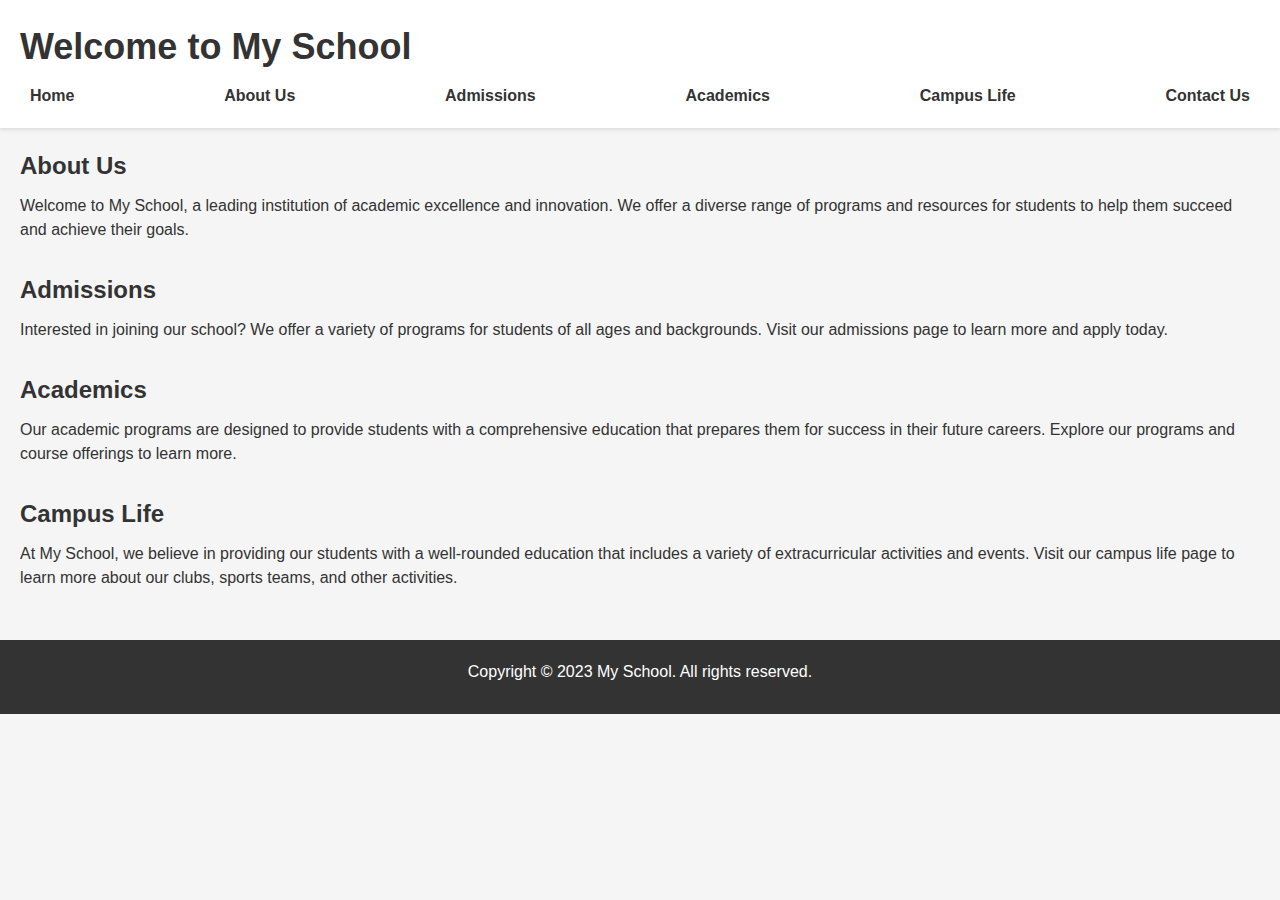
<file: ndao/index.html>
<!DOCTYPE html>
<html lang="en">
<head>
  <meta charset="UTF-8">
  <title>My School Homepage</title>
  <meta name="viewport" content="width=device-width, initial-scale=1.0">
  <link rel="stylesheet" href="Untitled-1.css">
</head>
<body>
  <header>
    <h1>Welcome to My School</h1>
    <nav>
      <ul>
        <li><a href="home.html">Home</a></li>
        <li><a href="about-us.html">About Us</a></li>
        <li><a href="admissions.html">Admissions</a></li>
        <li><a href="academics.html">Academics</a></li>
        <li><a href="campus-lif.html">Campus Life</a></li>
        <li><a href="contact-us.html">Contact Us</a></li>
      </ul>
    </nav>
  </header>
  
  <main>
    <section>
      <h2>About Us</h2>
      <p>Welcome to My School, a leading institution of academic excellence and innovation. We offer a diverse range of programs and resources for students to help them succeed and achieve their goals.</p>
    </section>
    
    <section>
      <h2>Admissions</h2>
      <p>Interested in joining our school? We offer a variety of programs for students of all ages and backgrounds. Visit our admissions page to learn more and apply today.</p>
    </section>
    
    <section>
      <h2>Academics</h2>
      <p>Our academic programs are designed to provide students with a comprehensive education that prepares them for success in their future careers. Explore our programs and course offerings to learn more.</p>
    </section>
    
    <section>
      <h2>Campus Life</h2>
      <p>At My School, we believe in providing our students with a well-rounded education that includes a variety of extracurricular activities and events. Visit our campus life page to learn more about our clubs, sports teams, and other activities.</p>
    </section>
  </main>
  
  <footer>
    <p>Copyright &copy; 2023 My School.
    All rights reserved.</p>
  </footer>
</body>
</html>
</file>
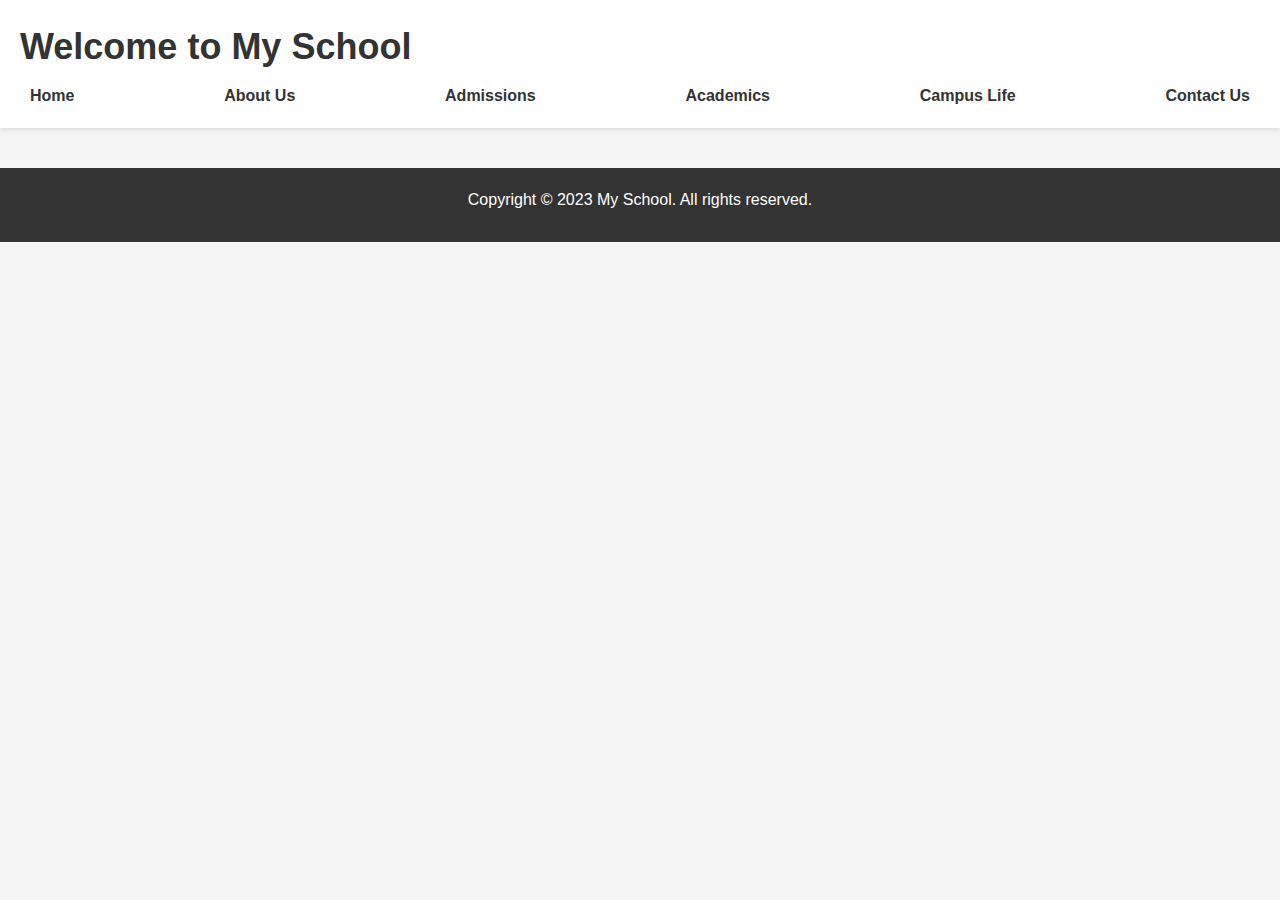
<file: ndao/about-us.html>
<!DOCTYPE html>
<html lang="en">
<head>
  <meta charset="UTF-8">
  <title>My School Homepage</title>
  <meta name="viewport" content="width=device-width, initial-scale=1.0">
  <link rel="stylesheet" href="Untitled-1.css">
</head>
<body>
  <header>
    <h1>Welcome to My School</h1>
    <nav>
      <ul>
        <li><a href="#">Home</a></li>
        <li><a href="#">About Us</a></li>
        <li><a href="#">Admissions</a></li>
        <li><a href="#">Academics</a></li>
        <li><a href="#">Campus Life</a></li>
        <li><a href="#">Contact Us</a></li>
      </ul>
    </nav>
  </header>
  
  <main>
   

    
  </main>
  
  <footer>
    <p>Copyright &copy; 2023 My School.
    All rights reserved.</p>
  </footer>
</body>
</html>
</file>
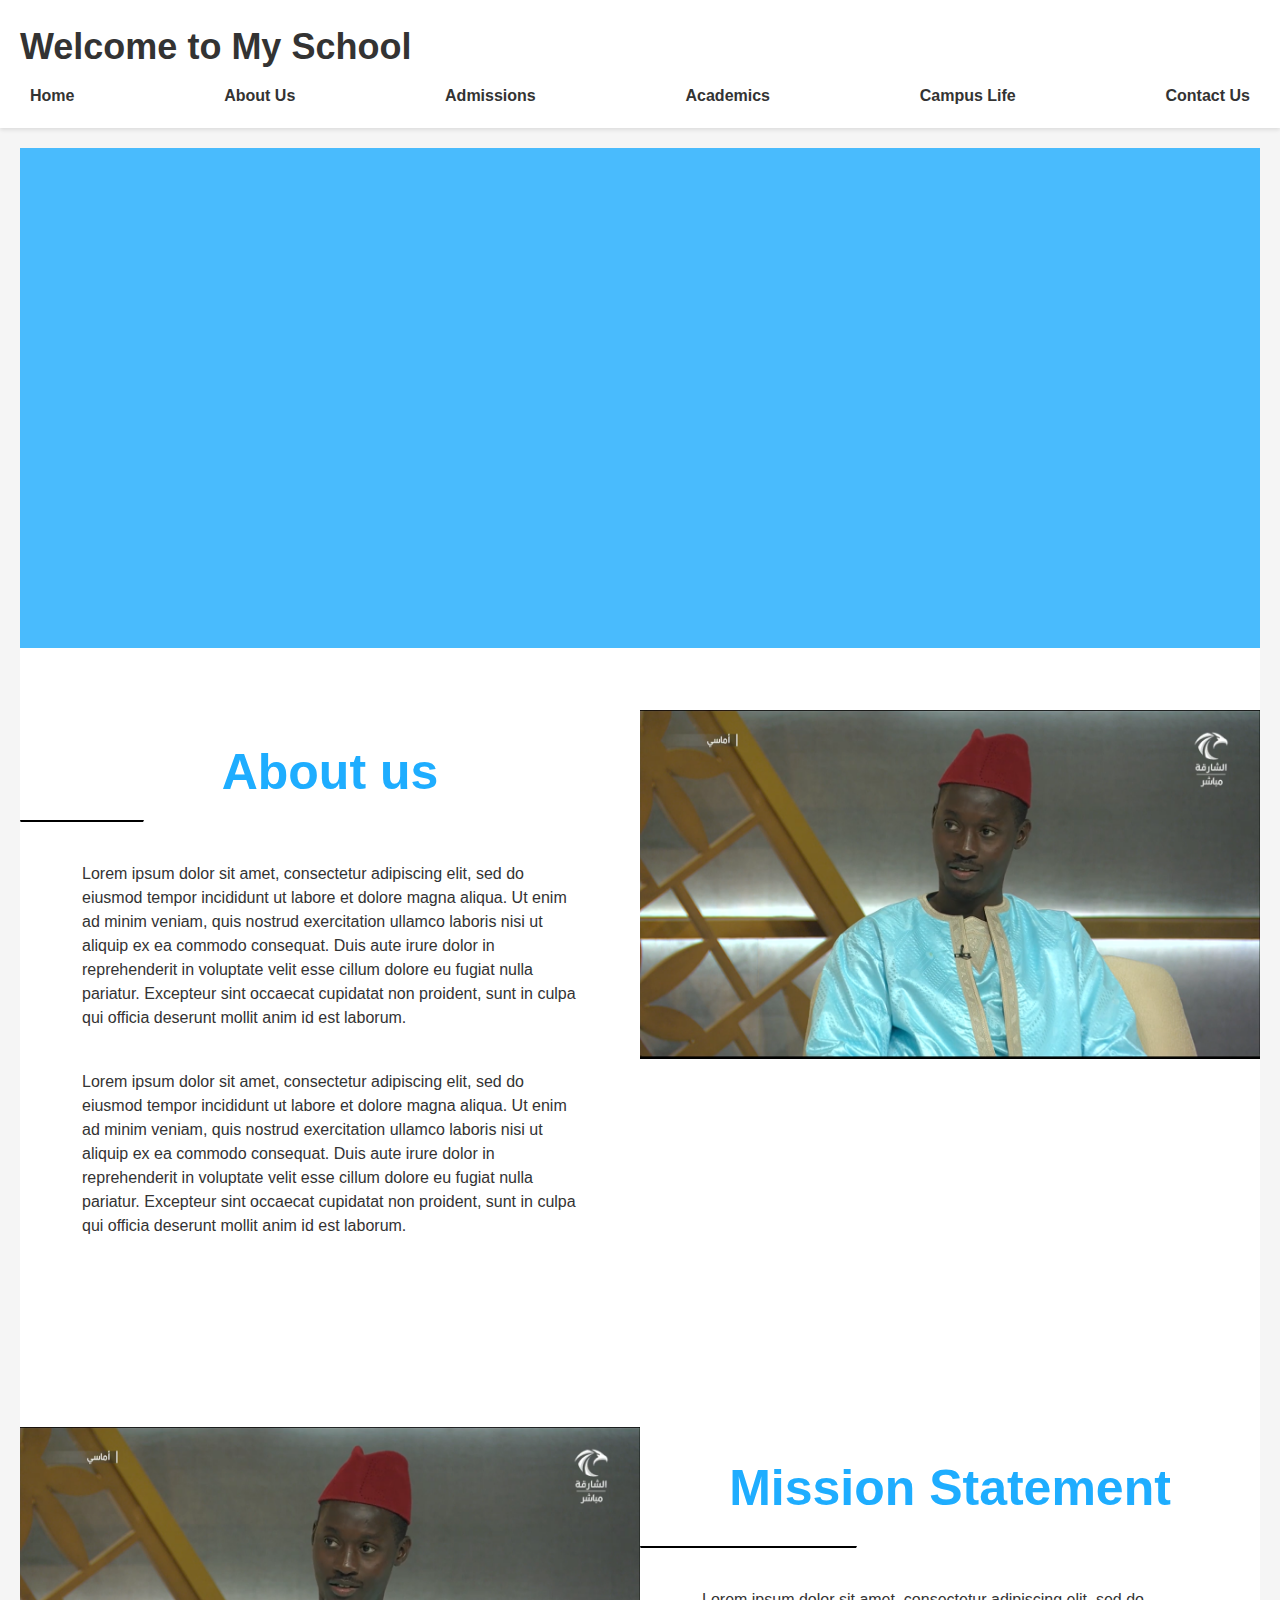
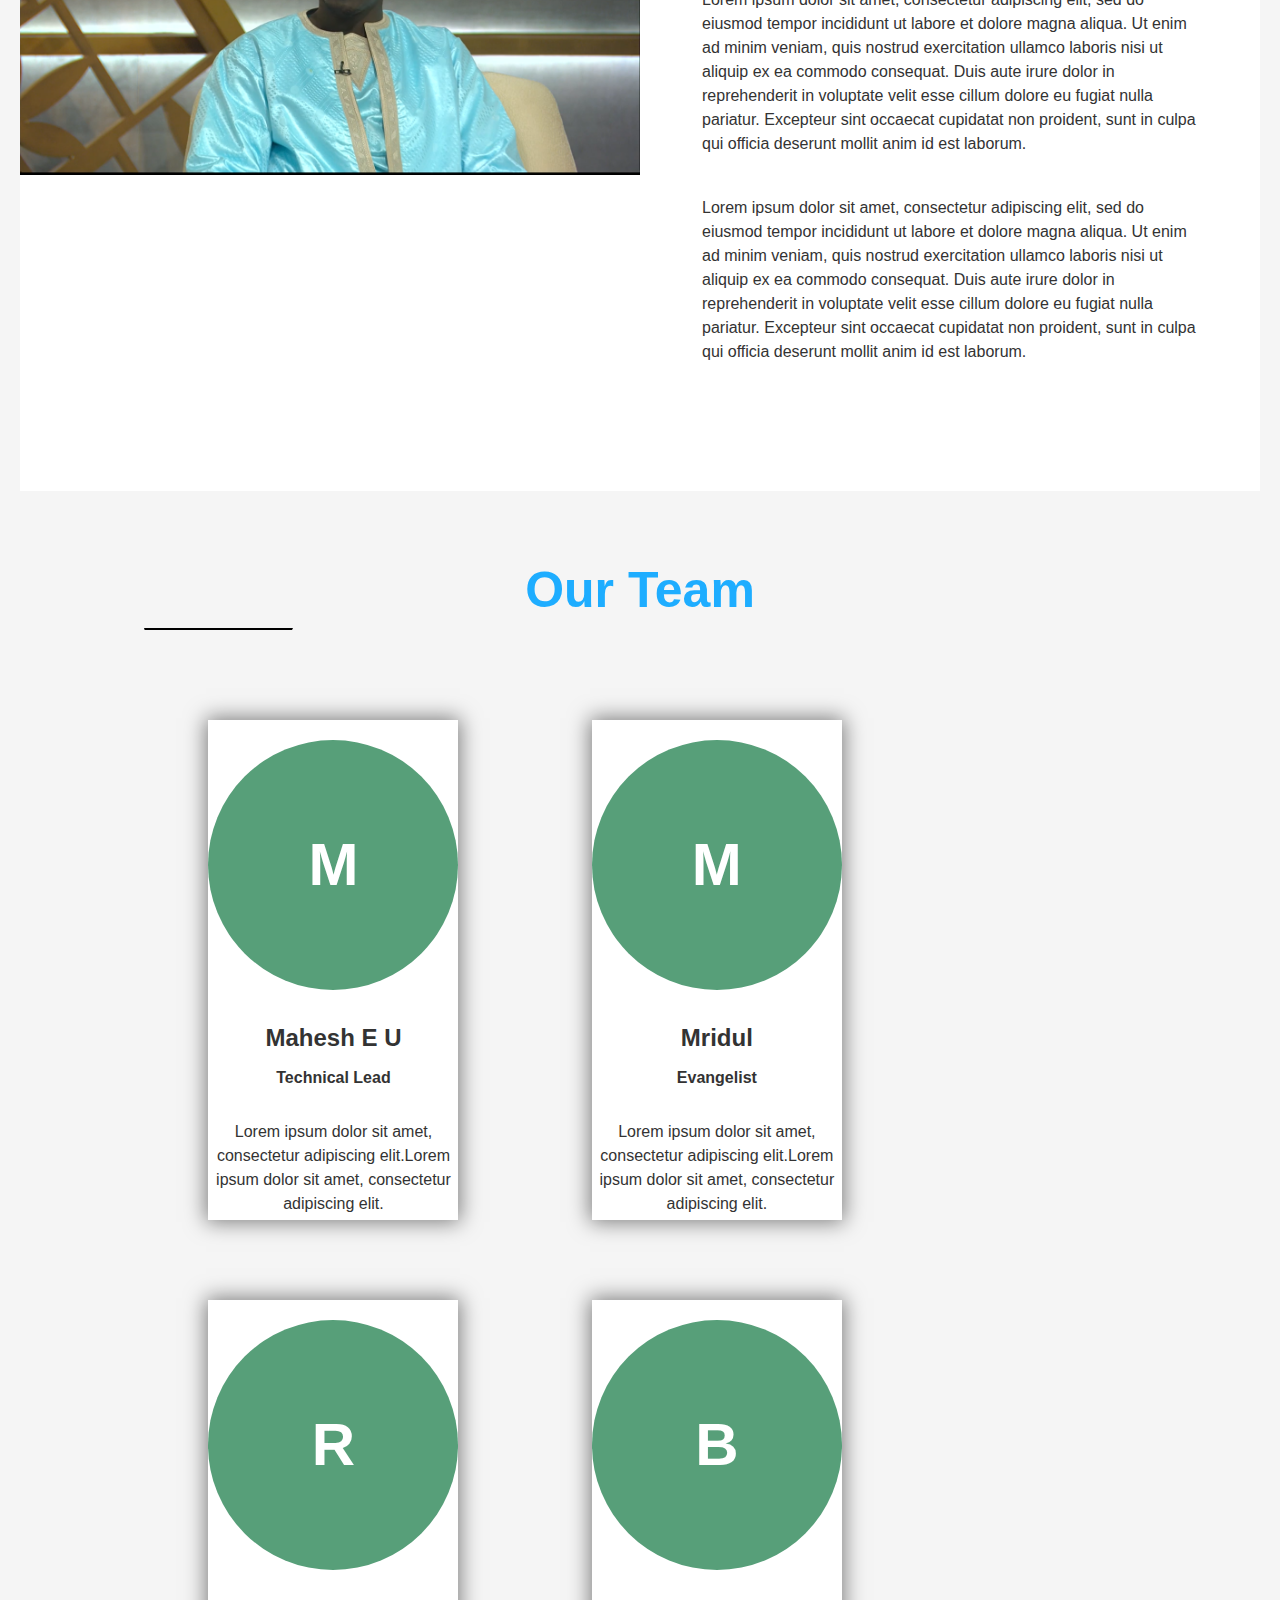
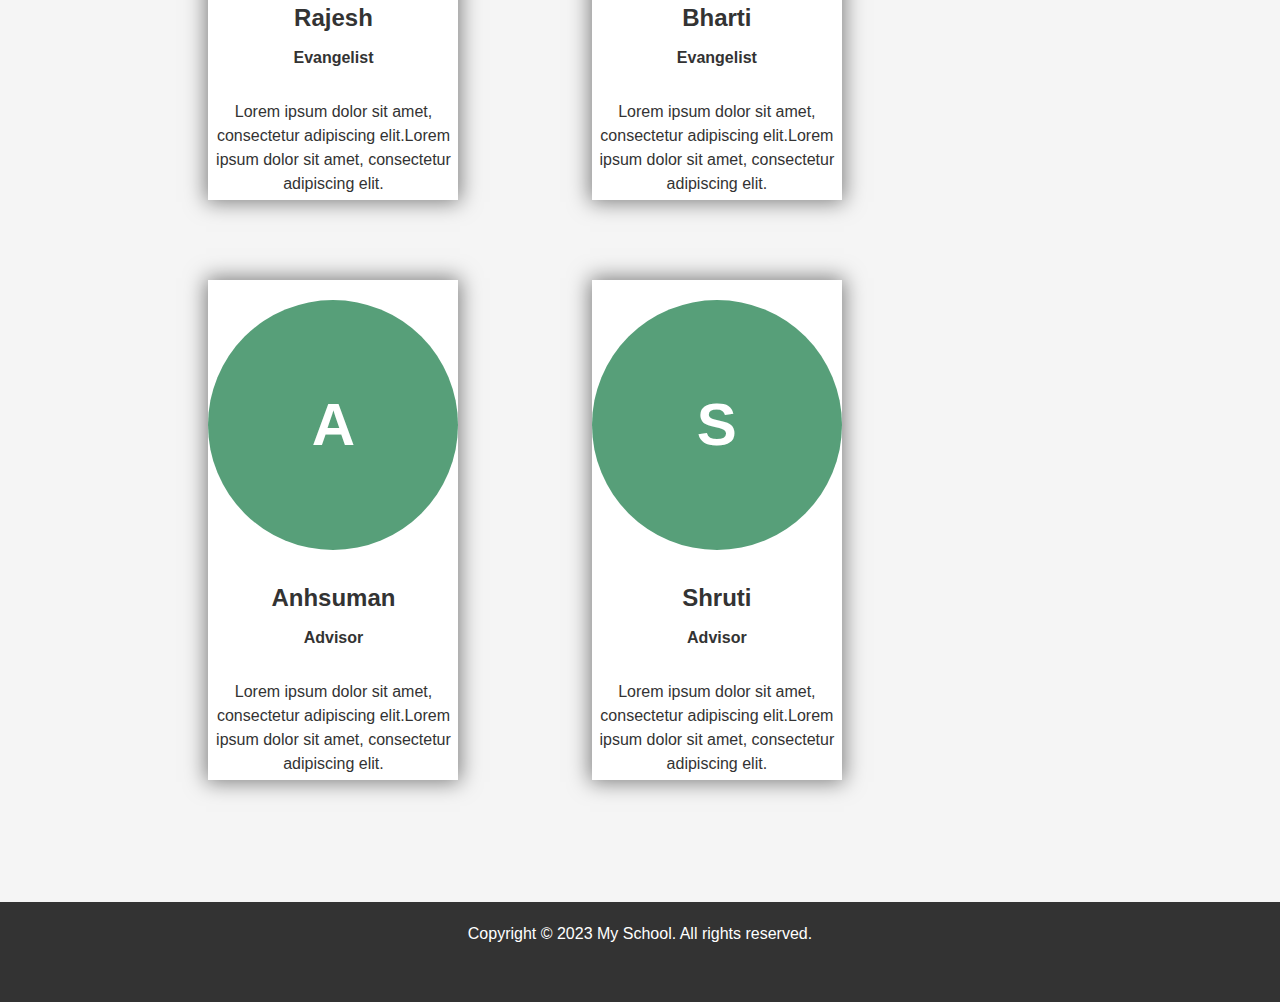
<file: ndao/about1.html>
<!DOCTYPE html>
<html lang="en">
<head>
  <meta charset="UTF-8">
  <title>My School Homepage</title>
  <meta name="viewport" content="width=device-width, initial-scale=1.0">
  <link rel="stylesheet" href="about-1.css">
</head>
<body>
  <header>
    <h1>Welcome to My School</h1>
    <nav>
      <ul>
        <li><a href="#">Home</a></li>
        <li><a href="#">About Us</a></li>
        <li><a href="#">Admissions</a></li>
        <li><a href="#">Academics</a></li>
        <li><a href="#">Campus Life</a></li>
        <li><a href="#">Contact Us</a></li>
      </ul>
    </nav>
  </header>
  
  <main>
    <nav></nav>  
    <div class="header">
    
    </div>
    
    <div class="container">
       
       <div class="about">
          <div class="left">
             <h1>About us</h1>
             <hr>
             <p>Lorem ipsum dolor sit amet, consectetur adipiscing elit, sed do eiusmod tempor incididunt ut labore et dolore magna aliqua. Ut enim ad minim veniam, quis nostrud exercitation ullamco laboris nisi ut aliquip ex ea commodo consequat. Duis aute irure dolor in reprehenderit in voluptate velit esse cillum dolore eu fugiat nulla pariatur. Excepteur sint occaecat cupidatat non proident, sunt in culpa qui officia deserunt mollit anim id est laborum.</p>
    
                      <p>Lorem ipsum dolor sit amet, consectetur adipiscing elit, sed do eiusmod tempor incididunt ut labore et dolore magna aliqua. Ut enim ad minim veniam, quis nostrud exercitation ullamco laboris nisi ut aliquip ex ea commodo consequat. Duis aute irure dolor in reprehenderit in voluptate velit esse cillum dolore eu fugiat nulla pariatur. Excepteur sint occaecat cupidatat non proident, sunt in culpa qui officia deserunt mollit anim id est laborum.</p>
    
          </div>
          <div class="right">
           <img src="img/Screenshot (256).png" alt="">
          </div>
          <div class="clear"></div>
       </div>
       
       
       
       <div class="mission">
         
          <div class="left">
             <img src="img/Screenshot (256).png">
          </div>
            <div class="right">
             <h1>Mission Statement</h1>
             <hr>
             <p>Lorem ipsum dolor sit amet, consectetur adipiscing elit, sed do eiusmod tempor incididunt ut labore et dolore magna aliqua. Ut enim ad minim veniam, quis nostrud exercitation ullamco laboris nisi ut aliquip ex ea commodo consequat. Duis aute irure dolor in reprehenderit in voluptate velit esse cillum dolore eu fugiat nulla pariatur. Excepteur sint occaecat cupidatat non proident, sunt in culpa qui officia deserunt mollit anim id est laborum.</p>
    
                      <p>Lorem ipsum dolor sit amet, consectetur adipiscing elit, sed do eiusmod tempor incididunt ut labore et dolore magna aliqua. Ut enim ad minim veniam, quis nostrud exercitation ullamco laboris nisi ut aliquip ex ea commodo consequat. Duis aute irure dolor in reprehenderit in voluptate velit esse cillum dolore eu fugiat nulla pariatur. Excepteur sint occaecat cupidatat non proident, sunt in culpa qui officia deserunt mollit anim id est laborum.</p>
    
          </div>
          <div class="clear"></div>
          
       </div>
       
       
      
           <div class="team">
          <h1> Our Team<hr></h1>
              
              
              
          <div  class="card">
             <div class="circle-container">
                <h1 style="color:#fff;">M</h1>
             </div>
             <h2>Mahesh E U</h2>
             <h4>Technical Lead</h4>
             <p>Lorem ipsum dolor sit amet, consectetur adipiscing elit.Lorem ipsum dolor sit amet, consectetur adipiscing elit.</p>
          </div>
              
              
              
          <div class="card">
             <div class="circle-container">
                <h1 style="color:#fff;">M</h1>
             </div>
             <h2>Mridul</h2>
             <h4>Evangelist</h4>
              <p>Lorem ipsum dolor sit amet, consectetur adipiscing elit.Lorem ipsum dolor sit amet, consectetur adipiscing elit.</p>
          </div>
              
              
              
          <div class="card">
             <div class="circle-container">
                <h1 style="color:#fff;">R</h1>
             </div>
             <h2>Rajesh</h2>
             <h4>Evangelist</h4>
              <p>Lorem ipsum dolor sit amet, consectetur adipiscing elit.Lorem ipsum dolor sit amet, consectetur adipiscing elit.</p>
          </div>
              
              
              
          <div class="card">
            <div class="circle-container">
                <h1 style="color:#fff;">B</h1>
             </div>
             <h2>Bharti</h2>
             <h4>Evangelist</h4>
              <p>Lorem ipsum dolor sit amet, consectetur adipiscing elit.Lorem ipsum dolor sit amet, consectetur adipiscing elit.</p>
          </div>
              
                 <div class="card">
             <div class="circle-container">
                <h1 style="color:#fff;">A</h1>
             </div>
             <h2>Anhsuman</h2>
             <h4> Advisor</h4>
             <p>Lorem ipsum dolor sit amet, consectetur adipiscing elit.Lorem ipsum dolor sit amet, consectetur adipiscing elit.</p>       
          </div>
              
              
              
          <div class="card">
            <div class="circle-container">
                <h1 style="color:#fff;">S</h1>
             </div>
             <h2>Shruti</h2>
             <h4> Advisor</h4>
              <p>Lorem ipsum dolor sit amet, consectetur adipiscing elit.Lorem ipsum dolor sit amet, consectetur adipiscing elit.</p>
          </div>
              
              
       </div>
    
       
    </div>

    
  </main>
  
  <footer>
    <p>Copyright &copy; 2023 My School.
    All rights reserved.</p>
  </footer>
</body>
</html>
</file>
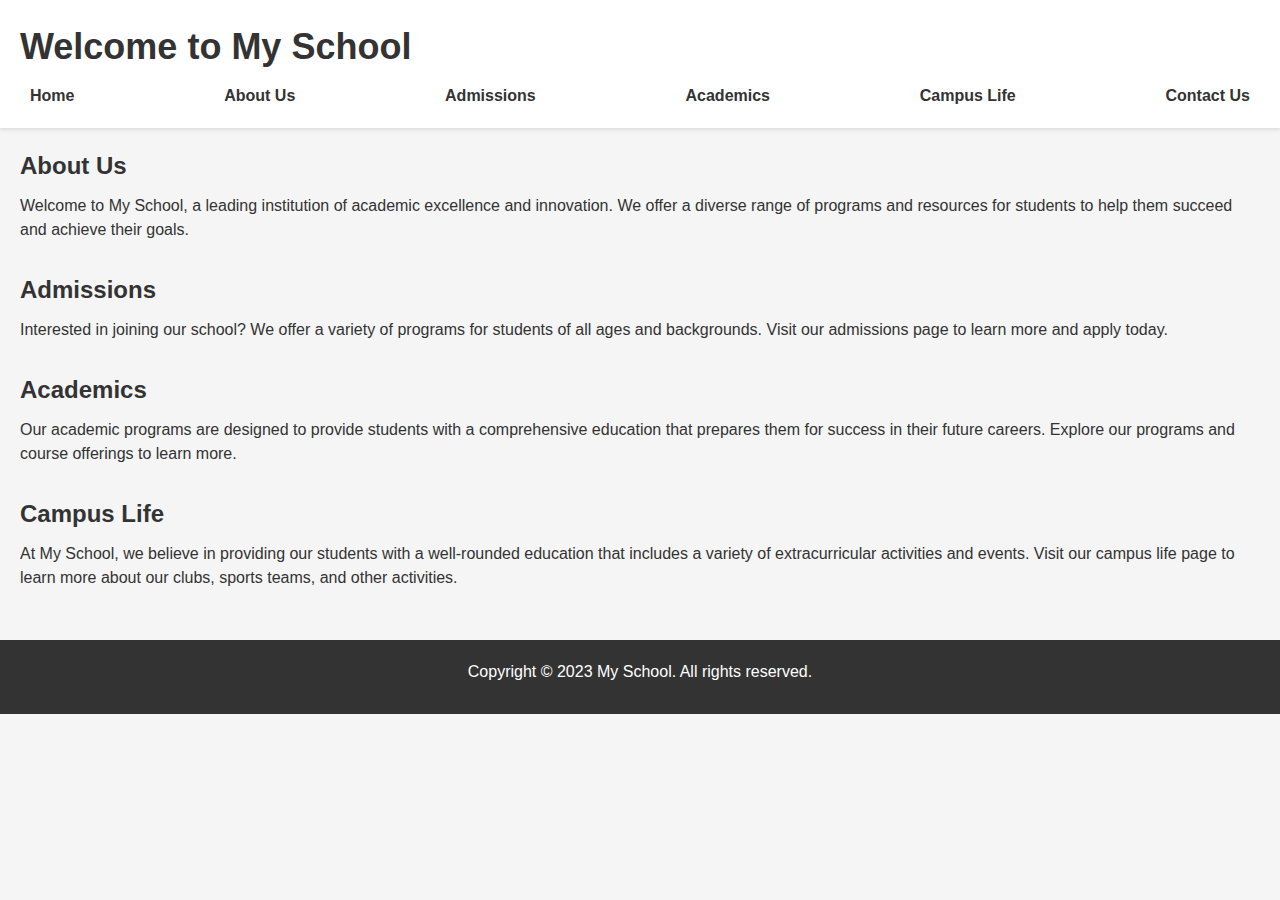
<file: ndao/academics.html>
<!DOCTYPE html>
<html lang="en">
<head>
  <meta charset="UTF-8">
  <title>My School Homepage</title>
  <meta name="viewport" content="width=device-width, initial-scale=1.0">
  <link rel="stylesheet" href="Untitled-1.css">
</head>
<body>
  <header>
    <h1>Welcome to My School</h1>
    <nav>
      <ul>
        <li><a href="#">Home</a></li>
        <li><a href="#">About Us</a></li>
        <li><a href="#">Admissions</a></li>
        <li><a href="#">Academics</a></li>
        <li><a href="#">Campus Life</a></li>
        <li><a href="#">Contact Us</a></li>
      </ul>
    </nav>
  </header>
  
  <main>
    <section>
      <h2>About Us</h2>
      <p>Welcome to My School, a leading institution of academic excellence and innovation. We offer a diverse range of programs and resources for students to help them succeed and achieve their goals.</p>
    </section>
    
    <section>
      <h2>Admissions</h2>
      <p>Interested in joining our school? We offer a variety of programs for students of all ages and backgrounds. Visit our admissions page to learn more and apply today.</p>
    </section>
    
    <section>
      <h2>Academics</h2>
      <p>Our academic programs are designed to provide students with a comprehensive education that prepares them for success in their future careers. Explore our programs and course offerings to learn more.</p>
    </section>
    
    <section>
      <h2>Campus Life</h2>
      <p>At My School, we believe in providing our students with a well-rounded education that includes a variety of extracurricular activities and events. Visit our campus life page to learn more about our clubs, sports teams, and other activities.</p>
    </section>
  </main>
  
  <footer>
    <p>Copyright &copy; 2023 My School.
    All rights reserved.</p>
  </footer>
</body>
</html>
</file>
<file: ndao/about-1.css>
@import url('https://fonts.googleapis.com/css?family=Roboto');
body{
   margin:0;
   padding:0;
   font-family: 'Roboto', sans-serif;
   position:relative;
}


.header{
   width:100%;
   height:500px;
   opacity:.8;
   background-color:rgb(30, 173, 255);
   background-image:url('https://res.cloudinary.com/arpr/image/upload/v1541394028/architecture-building-campus-207684.jpg');
   background-size:cover;
   background-position:bottom;
}
.container{
   width:100%;
}
.container h1{
   font-size:50px
}
.about{
   padding:5% 0;
   width:100%;
   height:auto;
   background-color:#fff;
}
.about .left{
   padding:2% 0;
   float:left;
   width:50%;
   display:inline-block;
}
.about .right{
   width:50%;
   display:inline-block;
}
.about .right img{
   width:100%
}
.about .left h1{
   text-align:center;
   color:#1EADFF;
   margin:0 0 10px 0;
}
.about .left hr{
   width:20%;
   border-top:2px solid #000;
   border-bottom:none;
}
.about .left p{
   font-size:1rem;
   margin:40px auto;
   width:80%
}

.mission{
   padding:5% 0;
   width:100%;
   height:auto;
   background-color:#fff;
}
.mission .right{
   padding:2% 0;
   width:50%;

   display:inline-block;
}
.mission .left{
   float:left;
   width:50%;

   display:inline-block;
}
.mission .left img{
   width:100%;
}
.mission .right h1{
   text-align:center;
   color:#1EADFF;
   margin:0 0 20px 0;
}
.mission .right hr{
   width:35%;
   border-top:2px solid #000;
   border-bottom:none;
}
.mission .right p{
   font-size:1rem;
   margin:40px auto;
   width:80%
}


.team{
   width:90%;
   margin:auto;
   padding:5% 5%;
   over-flow:hidden;
}
.team h1{
   text-align:center;
   color:#1EADFF;
   
}
.team h1 hr{
   width:15%;
   border-top:2px solid #000;
   background-color:transperant;
   border-bottom:none;
   margin-bottom:50px;
}
.team .card{
   padding-bottom:20px;
   padding-top:20px;
   position:relative;
   min-width:20%;
   height:500px !important;
   height:auto;
   background-color:#fff;
   display:inline-block;
   margin:40px 6.5%;
   box-shadow: 0 0 20px 2px rgba(0,0,0,0.5);
   text-align:center;
}
.card .circle-container{
   position:relative;
   background-color:#579f79;
   width:250px;
   height:250px;
   border:none;
   border-radius:50%;
   margin:auto;
   color:#fff;
}
.circle-container h1{
   position:absolute;
   top:50%;
   left:50%;
   transform:translate(-50%,-50%);
   margin:0;
   font-size:60px;
}

.team .card h2{
   text-align:center;
   margin:30px 0 0 0;
}
.team .card h4{
   text-align:center;
   margin:10px 0 0 0;
}
.team .card p{
   width:250px;
   margin:30px auto;
   text-align:center;

}
.clear{
    clear: both;			
}

footer{
   width:100%;
   height:100px;
   background-color:#28587c;
}
footer p{
   text-align:center;
   padding: 0 2% ;
}





1
/* media */
@media(max-width:1200px){
   .mission .right p{
      font-size:.8rem;
      margin:20px auto;
   }
   .about .left p{
      font-size:.8rem;
      margin:20px auto;
   }
}






@media(max-width:992px){
   .about .left{
   width:100%; 
}
   .about .right{
   width:100%; 
}
      .mission .left{
   width:100%; 
}
   .mission .right{
   width:100%; 
}
   .team .card{ 
   width:40%;
}   
}

@media(max-width:768px){
      .team .card{ 
   width:100%;
} 
   nav{
      height:80px;
   }
}








/* Reset default styles */
* {
    margin: 0;
    padding: 0;
    box-sizing: border-box;
  }
  
  /* General styles */
  body {
    font-family: Arial, sans-serif;
    font-size: 16px;
    line-height: 1.5;
    color: #333;
    background-color: #f5f5f5;
  }
  
  header {
    background-color: #fff;
    padding: 20px;
    box-shadow: 0 2px 4px rgba(0, 0, 0, 0.1);
  }
  
  h1 {
    font-size: 36px;
    font-weight: bold;
    margin-bottom: 10px;
  }
  
  nav ul {
    list-style: none;
    display: flex;
    justify-content: space-between;
    align-items: center;
  }
  
  nav li {
    margin: 0 10px;
  }
  
  nav a {
    text-decoration: none;
    color: #333;
    font-weight: bold;
    transition: all 0.2s ease;
  }
  
  nav a:hover {
    color: #007bff;
  }
  
  main {
    padding: 20px;
  }
  
  section {
    margin-bottom: 30px;
  }
  
  h2 {
    font-size: 24px;
    font-weight: bold;
    margin-bottom: 10px;
  }
  
  p {
    margin-bottom: 10px;
  }
  
  footer {
    background-color: #333;
    color: #fff;
    padding: 20px;
    text-align: center;
  }
</file>
<file: ndao/Untitled-1.css>
/* Reset default styles */
* {
  margin: 0;
  padding: 0;
  box-sizing: border-box;
}

/* General styles */
body {
  font-family: Arial, sans-serif;
  font-size: 16px;
  line-height: 1.5;
  color: #333;
  background-color: #f5f5f5;
}

header {
  background-color: #fff;
  padding: 20px;
  box-shadow: 0 2px 4px rgba(0, 0, 0, 0.1);
}

h1 {
  font-size: 36px;
  font-weight: bold;
  margin-bottom: 10px;
}

nav ul {
  list-style: none;
  display: flex;
  justify-content: space-between;
  align-items: center;
}

nav li {
  margin: 0 10px;
}

nav a {
  text-decoration: none;
  color: #333;
  font-weight: bold;
  transition: all 0.2s ease;
}

nav a:hover {
  color: #007bff;
}

main {
  padding: 20px;
}

section {
  margin-bottom: 30px;
}

h2 {
  font-size: 24px;
  font-weight: bold;
  margin-bottom: 10px;
}

p {
  margin-bottom: 10px;
}

footer {
  background-color: #333;
  color: #fff;
  padding: 20px;
  text-align: center;
}
</file>
